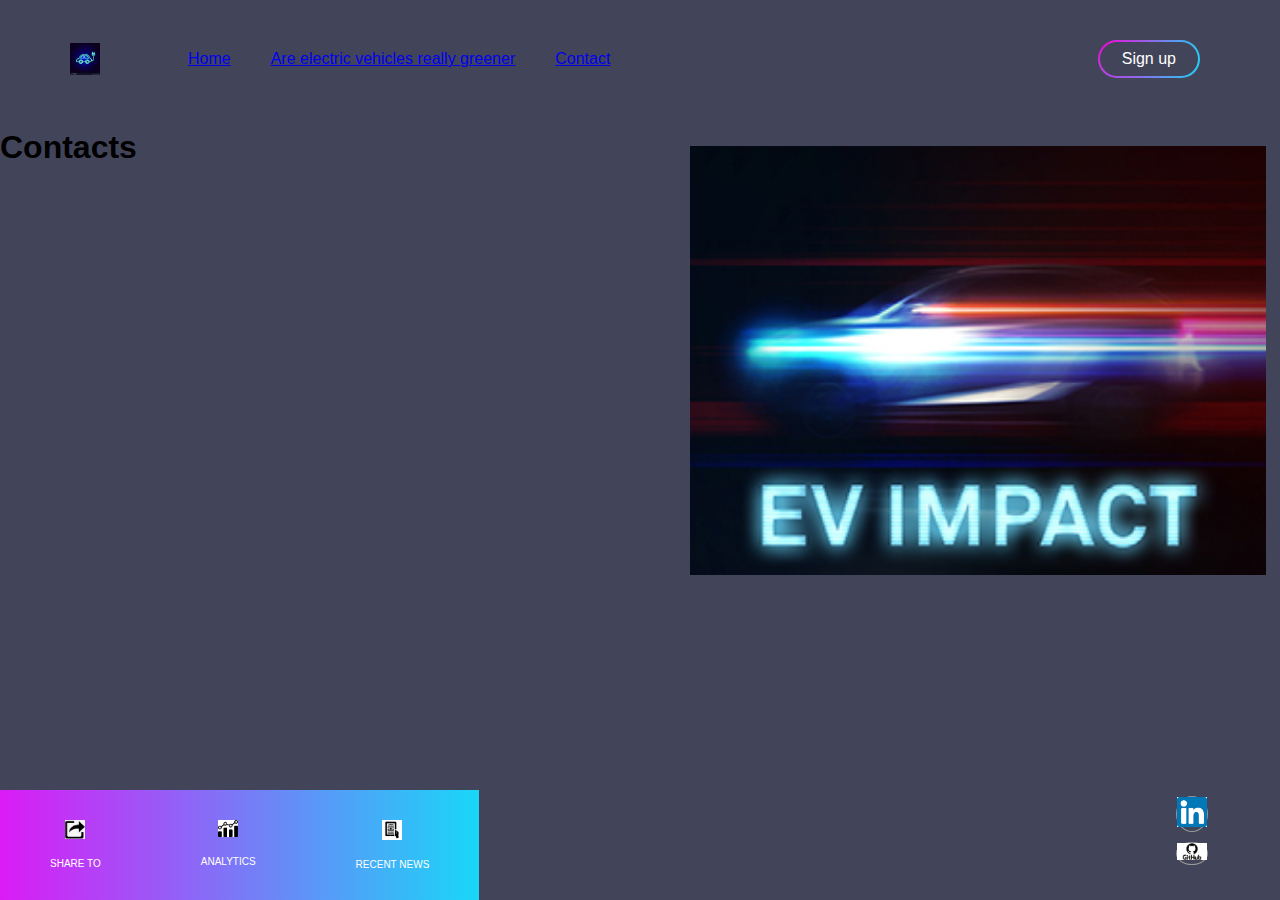
<file: contact.html>
<!DOCTYPE html>
<html lang="en">
<head>
    <meta charset="UTF-8">
    <meta http-equiv="X-UA-Compatible" content="IE=edge">
    <meta name="viewport" content="width=device-width, initial-scale=1.0">
    <link rel="stylesheet" type="text/css" href="./main.css">
   

    
    <title> Electric vehicles </title>
</head>
<body>
    <div class="container">
    <div class="menu">
        <ul>
            <li class="logo"><img src="./Images/electric vehicle.jpg"></li>
            <li class="active"><a href="index.html">Home</a></li>
            <li><a href="Electric vehicles.html">Are electric vehicles really greener</a></li>
            <li><a href="contact.html">Contact</a></li>
            <li><a href="#" class="signup-btn"><span>Sign up</span> </a></li>
        </ul>
    </div>
    <h1>
        Contacts
    </h1>

        <div class="app-picture">
            <img src="./Images/bing bong.jpg" alt="cool ev">


        </div>
    <div class="quick-links">
        <ul>
            <li><img src="./Images/share icon.png"><p>SHARE TO</p></li>
            <li><img src="./Images/analytics icon.png"><p>ANALYTICS</p></li>
            <li><img src="./Images/recent news icon.png"><p>RECENT NEWS</p></li>
        </ul>
    </div>
    <div class="social-icons">
        <ul>
            <li><a href="#"><img src="./Images/linkedin icon.png"></a></li>
            <li><a href="#"><img src="./Images/github icon.png"></a></li>

        </ul>
    </div>
    </div>


    





    
</body>
</html>
</file>
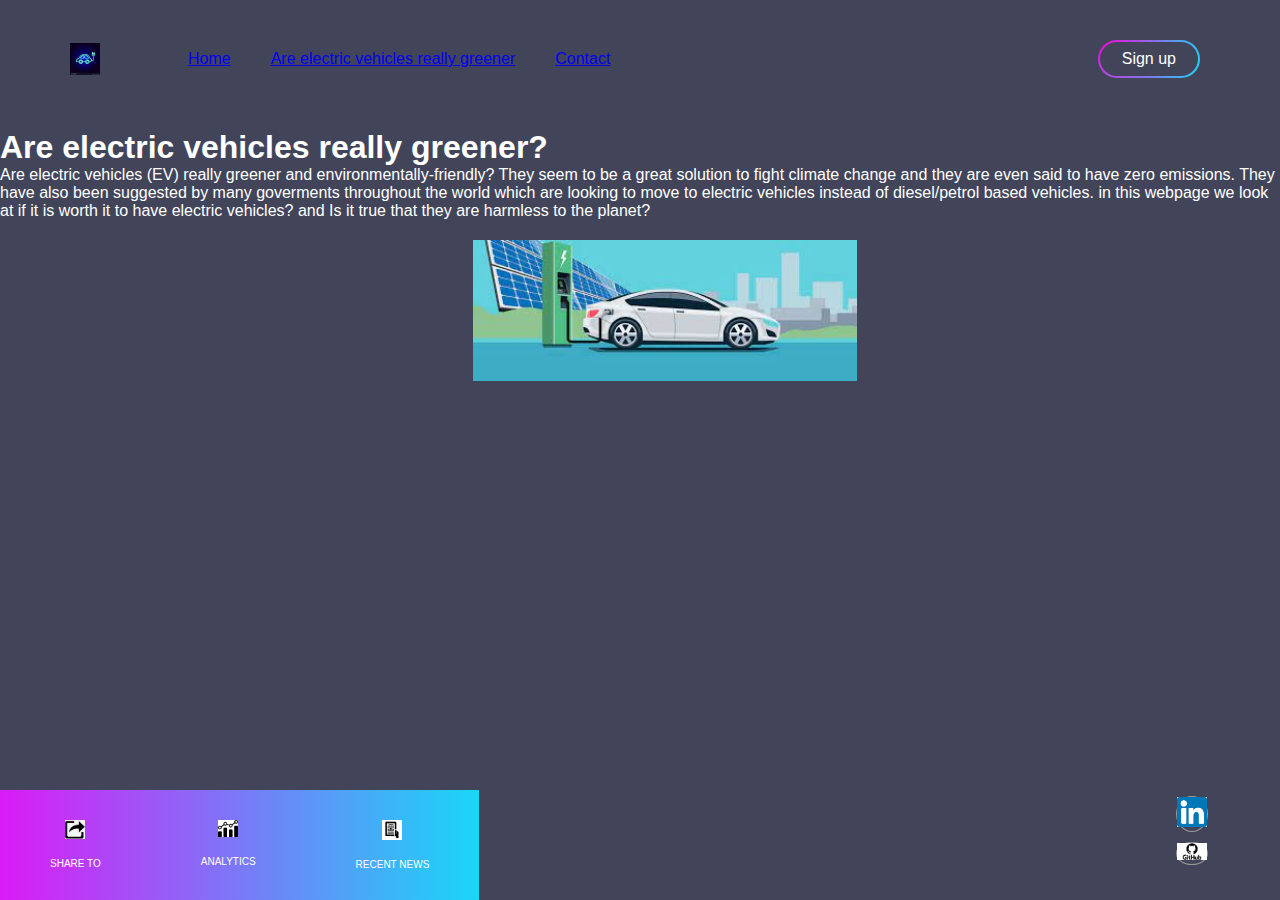
<file: Electric vehicles.html>
<!DOCTYPE html>
<html lang="en">
<head>
    <meta charset="UTF-8">
    <meta http-equiv="X-UA-Compatible" content="IE=edge">
    <meta name="viewport" content="width=device-width, initial-scale=1.0">
    <link rel="stylesheet" type="text/css" href="./main.css">
   

    
    <title> Electric vehicles </title>
</head>
<body>
    
    <div class="container">
    
    <div class="menu">
        <ul>
            <li class="logo"><img src="./Images/electric vehicle.jpg"></li>
            <li class="active"><a href="index.html">Home</a></li>
            <li><a href="Electric vehicles.html">Are electric vehicles really greener</a></li>
            <li><a href="contact.html">Contact</a></li>
            <li><a href="#" class="signup-btn"><span>Sign up</span> </a></li>
        </ul>
    </div>
 
    <div class="title"><h1>
        Are electric vehicles really greener?
    </h1>
    <p>
        Are electric vehicles (EV) really greener and environmentally-friendly? They seem to be a great solution to fight climate change and they are even said to have zero emissions. They have also been suggested by many goverments throughout the world which are looking to move to electric vehicles instead of diesel/petrol based vehicles. in this webpage we look at if it is worth it to have electric vehicles? and Is it true that they are harmless to the planet?<br>



    </p>

</div>
<div class="EV-picture">
        
   <br> <img src="./Images/electric vehicle thingy.jpg">
</div> 

        


        </div>
    <div class="quick-links">
        <ul>
            <li><img src="./Images/share icon.png"><p>SHARE TO</p></li>
            <li><img src="./Images/analytics icon.png"><p>ANALYTICS</p></li>
            <li><img src="./Images/recent news icon.png"><p>RECENT NEWS</p></li>
        </ul>
    </div>
    <div class="social-icons">
        <ul>
            <li><a href="#"><img src="./Images/linkedin icon.png"></a></li>
            <li><a href="#"><img src="./Images/github icon.png"></a></li>

        </ul>
    </div>
    </div>


    





    
</body>
</html>
</file>
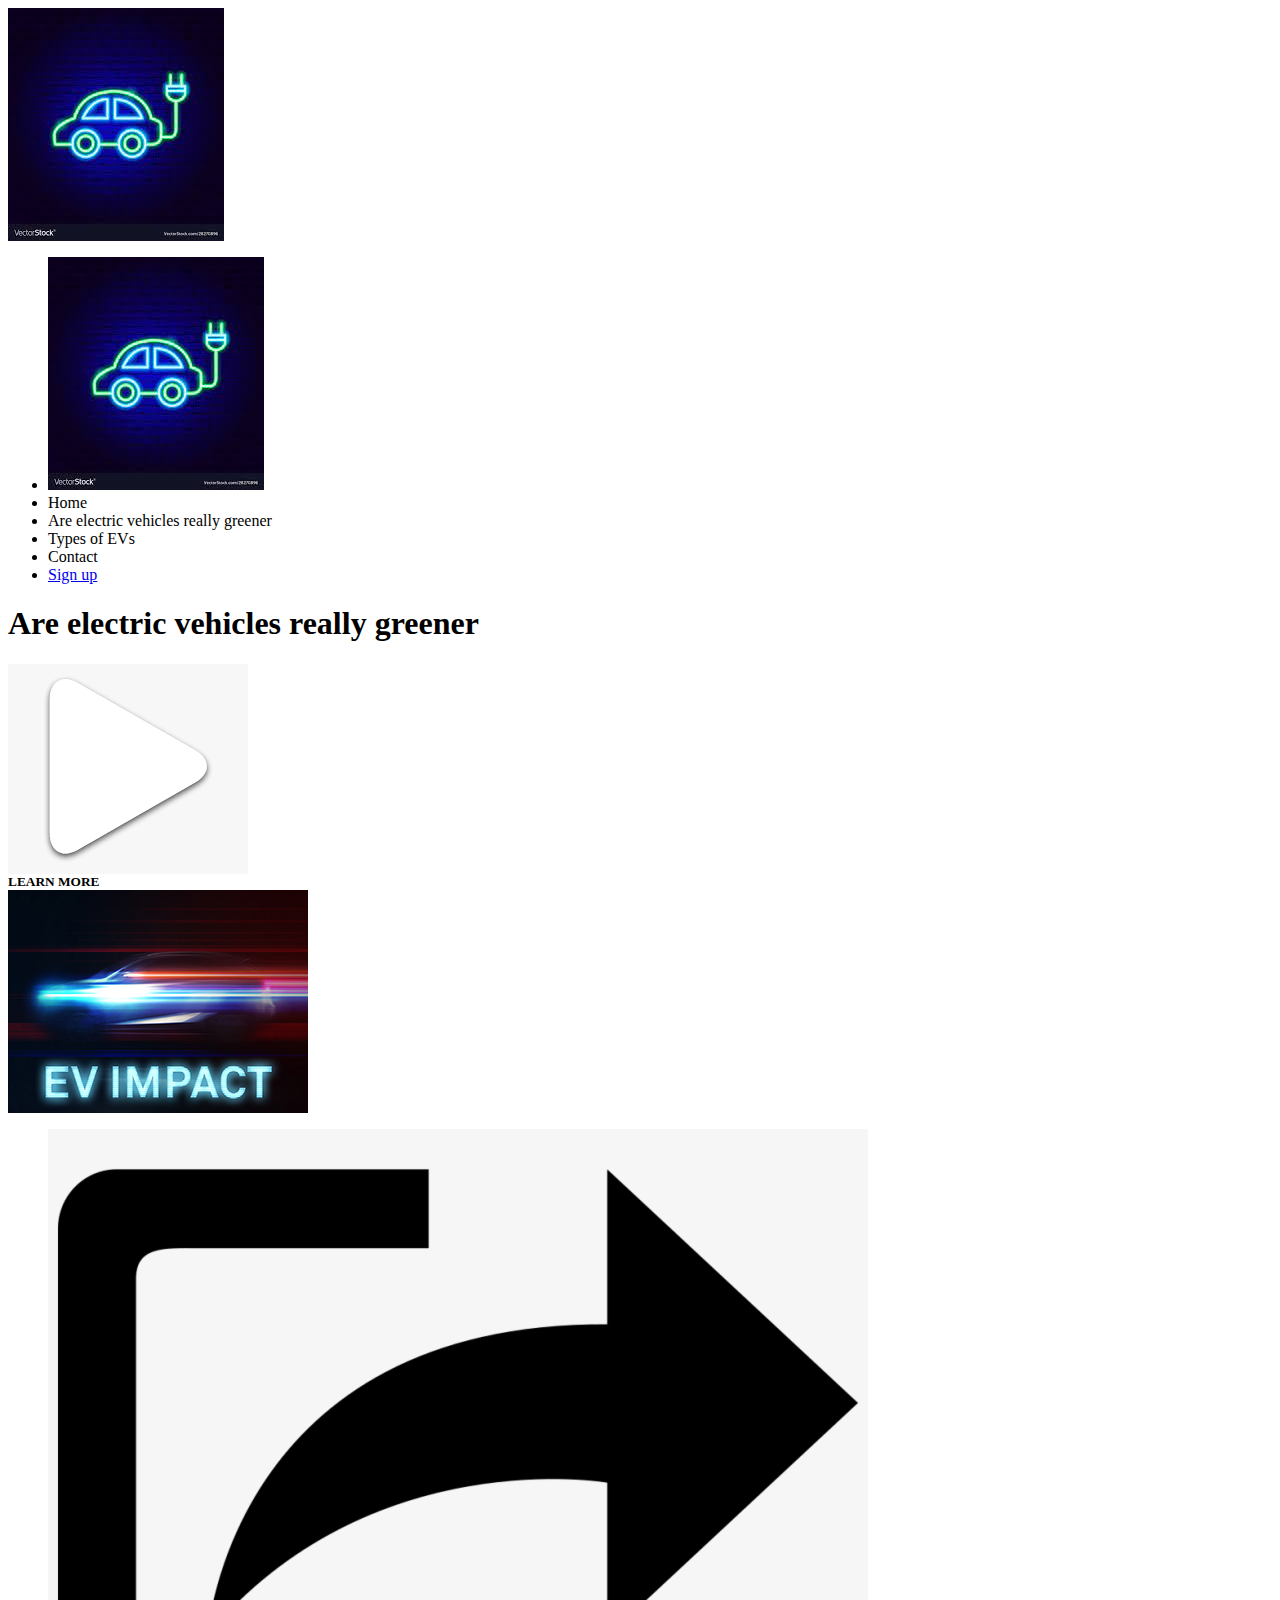
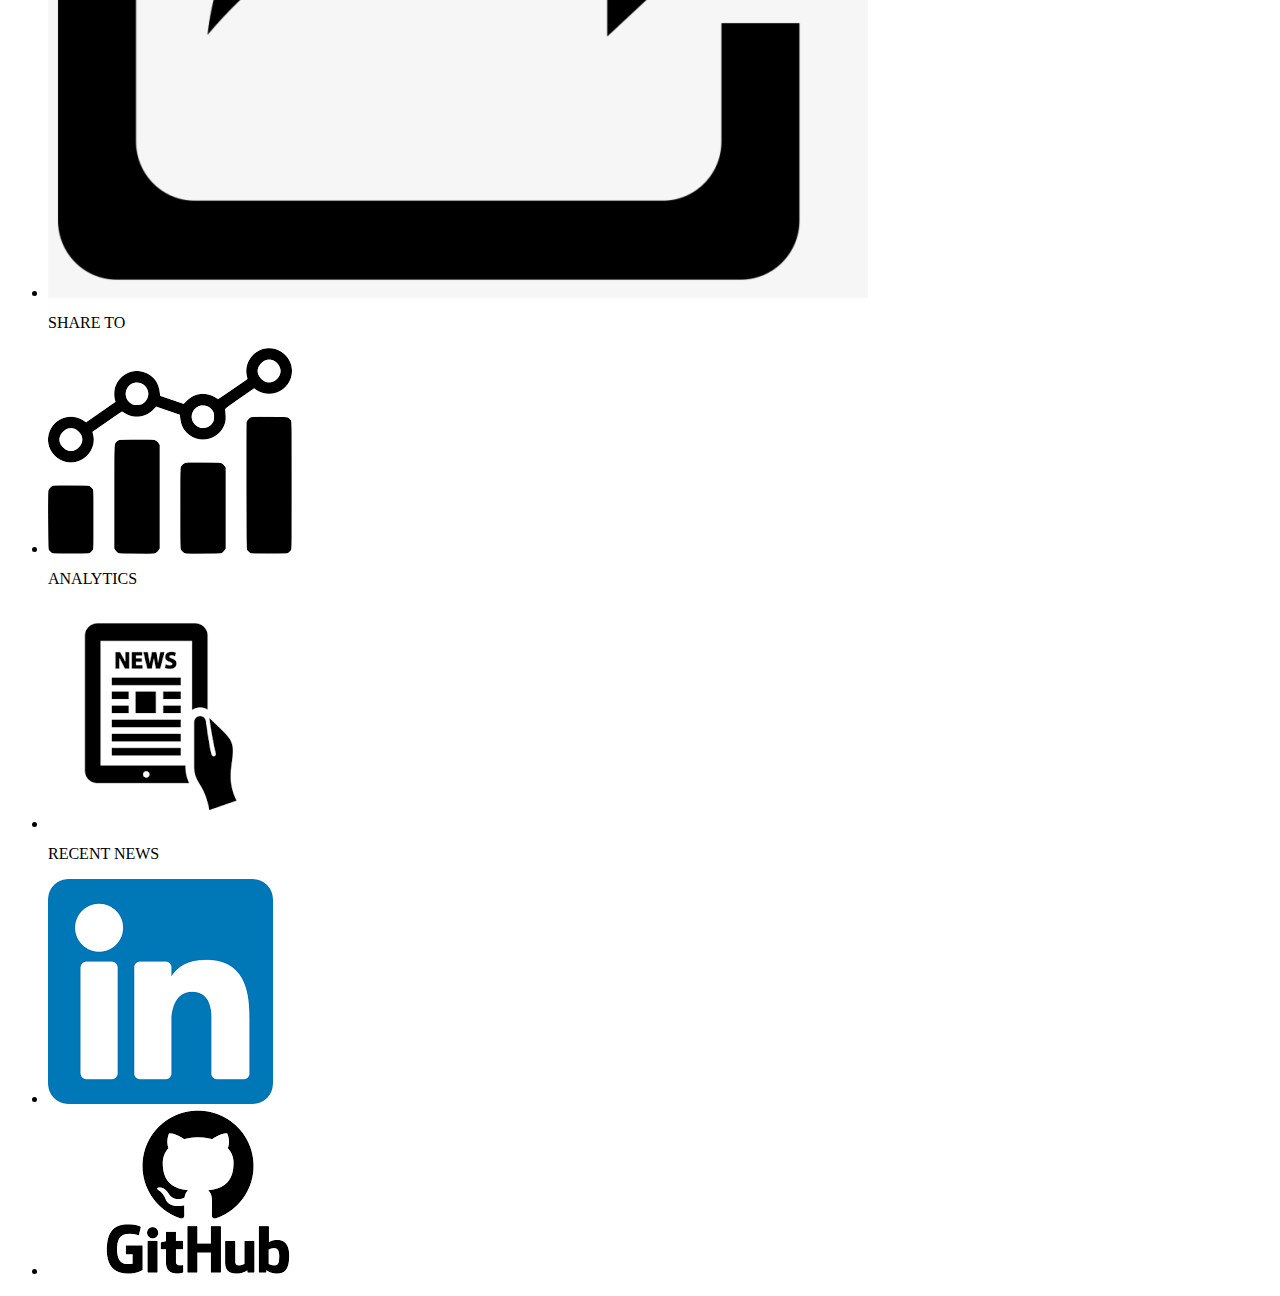
<file: secondpage.html>
<title> Electric vehicles </title>
</head>
<body>
    <section class="sub-header">
    <div class="container">
        <a href="index.html"><img src="./Images/electric vehicle.jpg"></a> 
    <div class="menu">

        <ul>
            <li class="logo"><img src="./Images/electric vehicle.jpg"></li>
            <li class="active">Home</li>
            <li>Are electric vehicles really greener</li>
            <li>Types of EVs</li>
            <li>Contact</li>
            <li><a href="#" class="signup-btn"><span>Sign up</span> </a></li>
        </ul>
        <h1>
            Are electric vehicles really greener
        </h1>
    </section>
    </div>
        
            <div class="play-btn">
                <div class="play-btn-inner">
                    <!-- <img src="Images/playbutton.png"> -->
                    <img src="./Images/anotha play button.png">


                </div>
                <small><b>LEARN MORE</b></small>
            </div>
        </div>
        <div class="app-picture">
            <img src="./Images/bing bong.jpg" alt="cool ev">


        </div>
    </div>
    <div class="quick-links">
        <ul>
            <li><img src="./Images/share icon.png"><p>SHARE TO</p></li>
            <li><img src="./Images/analytics icon.png"><p>ANALYTICS</p></li>
            <li><img src="./Images/recent news icon.png"><p>RECENT NEWS</p></li>
        </ul>
    </div>
    <div class="social-icons">
        <ul>
            <li><a href="#"><img src="./Images/linkedin icon.png"></a></li>
            <li><a href="#"><img src="./Images/github icon.png"></a></li>

        </ul>
    </div>
    </div>


    
<!-- <h1>
    this is where i speak about what is electic vehicles
</h1>
        <img src="./Images/2020-cw-GettyImages-electricvehicles1.jpg" alt="Electic car">
        <-- ---menu here -- -->





    
</body>
</html>
</file>
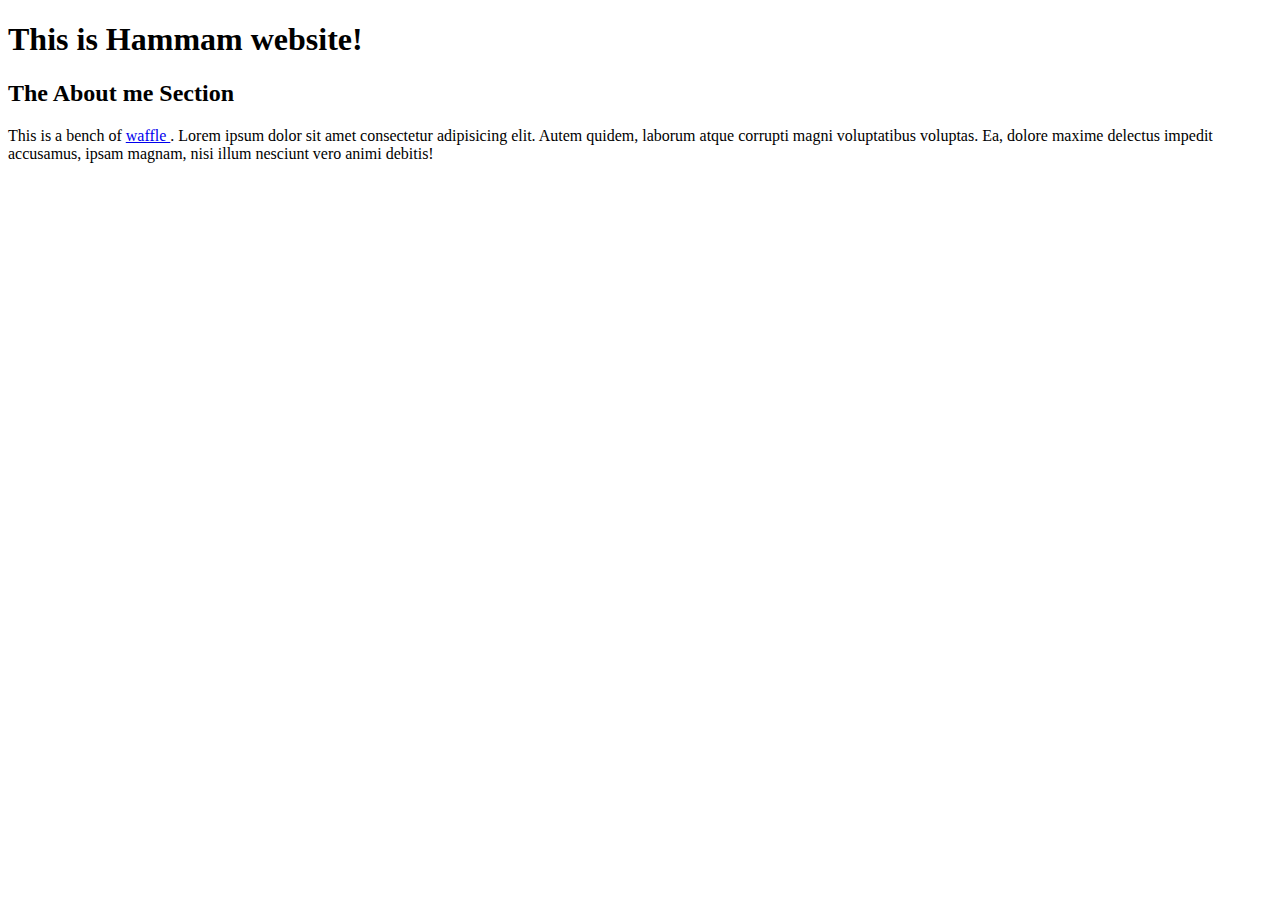
<file: test.html>
<!DOCTYPE html>
<html lang="en">
<head>
    <meta charset="UTF-8">
    <meta http-equiv="X-UA-Compatible" content="IE=edge">
    <meta name="viewport" content="width=device-width, initial-scale=1.0">
    <title>Example Webpage</title>
</head>
<body>
    <h1>This is <b>Hammam</b> website!</h1>
    <!-- this is a lovely lovely comment -->
    <h2>The About me Section</h2>
    <!-- Need to add this in later -->
    <p>
        This is a bench of <a href="https://en.wikipedia.org/wiki/Waffle" target="_blank"> waffle </a>. Lorem ipsum dolor sit amet consectetur adipisicing elit. Autem quidem, laborum atque corrupti magni voluptatibus voluptas. Ea, dolore maxime delectus impedit accusamus, ipsam magnam, nisi illum nesciunt vero animi debitis!
    </p>
</body>
</html>
</file>
<file: main.css>
/* This is my CSS File */

*{
    margin: 0;
    padding: 0;
    font-family: sans-serif;
    }

/* .container{
    width: 100%;
    height: 100%;
    background:#42455a;
} */

/* html, ::-webkit-textfield-decoration-container{
    height: 100%;
    width: 100%;
    background: #42455a;
} */

.container {
    width: 100vw;
    height: 100vh;
    background: #42455a;
  }


.menu ul{
    display: inline-flex;
    margin: 50px;
}

.menu ul li{
    list-style: none;
    margin: 0 20px;
    color: #b2b1b1;
    cursor: pointer;
}

.logo img{
    width: 30px;
    margin-top: -7px;
    margin-right: 48px;

}

.active{
    color: #19dafa !important;
}

.signup-btn{
    top: 40px;
    right: 80px;
    position: absolute;
    text-decoration: none;
    color: #fff;
    border: 2px solid transparent; 
    border-radius: 20px;
    background-image: linear-gradient(#42455a,#42455a),radial-gradient(circle at top left,#fd00da,#19d7f8);
    background-origin: border-box;
    background-clip: content-box,border-box;
}

.signup-btn span{
    display: block;
    padding: 8px 22px;
}

.banner {
    width: 80%;
    height: 70%;
    top: 25%;
    left: 130px;
    position: absolute;
    color: #fff;
}

.app-text{
    width: 50%;
    float: left;
}

.app-text h1{
    font-size: 40px;
    width: 640px;
    position: relative;
    margin-left: 40px;
}
.app-text p{
  width: 650px;
  font-size: 15px;
  margin: 30px 0 30px 40px;
  line-height: 25px;
  color: #919191;
}

.app-picture{
    width: 50%;
    float: right;
}

.app-picture img{
    width: 90%;
    margin-top: -20px;
    padding-left: 50px;
}

.play-btn{
    margin-left: 40px;
    display: inline-flex;
}
.play-btn-inner{
    height: 50px;
    width: 50px;
    border: 2px solid transparent; 
    border-radius: 50%;
    text-align: center;
}

.play-btn-inner img {
    width: 60%;
    padding: 10px 0;
    font-size: 13px;   
    cursor: pointer;

}

small{
    margin: auto 30px;
    cursor: pointer;
    font-size: 12px;
    color: #19dafa;
    letter-spacing: 2px;
    
}

.quick-links img{
    width: 20px;
    font-size: 25px;
    color: #fff;
}
    
    
           
.quick-links {   
    left: 0;
    bottom: 0;
    position: absolute;
    background: linear-gradient(to right,#db1bf6,#19d7f8);

}

.quick-links ul{
    display: inline-flex;
    margin: 30px auto;
    text-align: center;

}

.quick-links ul li{
    list-style: none;
    margin: 0px 50px;
    cursor: pointer;
    
}

.quick-links li p{
    margin-top: 15px;
    font-size: 10px;
    color: #fff;
} 

.social-icons img{
    width: 30px;
}

.social-icons{
    right: 72px;
    bottom: 35px;
    position: absolute;
}

.social-icons ul li{
    list-style: none;
    margin-top: 10px;
    text-align: center;
}

.social-icons ul li a{
    color: #999;
    border-radius: 50%;
    border: 1px solid #999;
    display: block;
}


/* this is for the second page */


.container-greener{
    width: 100%;
    background:#42455a;
}
.menu-greener{
    width: 100%;
    height: 100%;
    background: #19d7f8;
} 

.title{
    color: #fff;
}

.EV-picture{
    display: flex;
    justify-content: center;

}

.EV-picture img{
    width: 30%;
    margin-top: 20px;
    padding-left: 50px;
}
</file>
